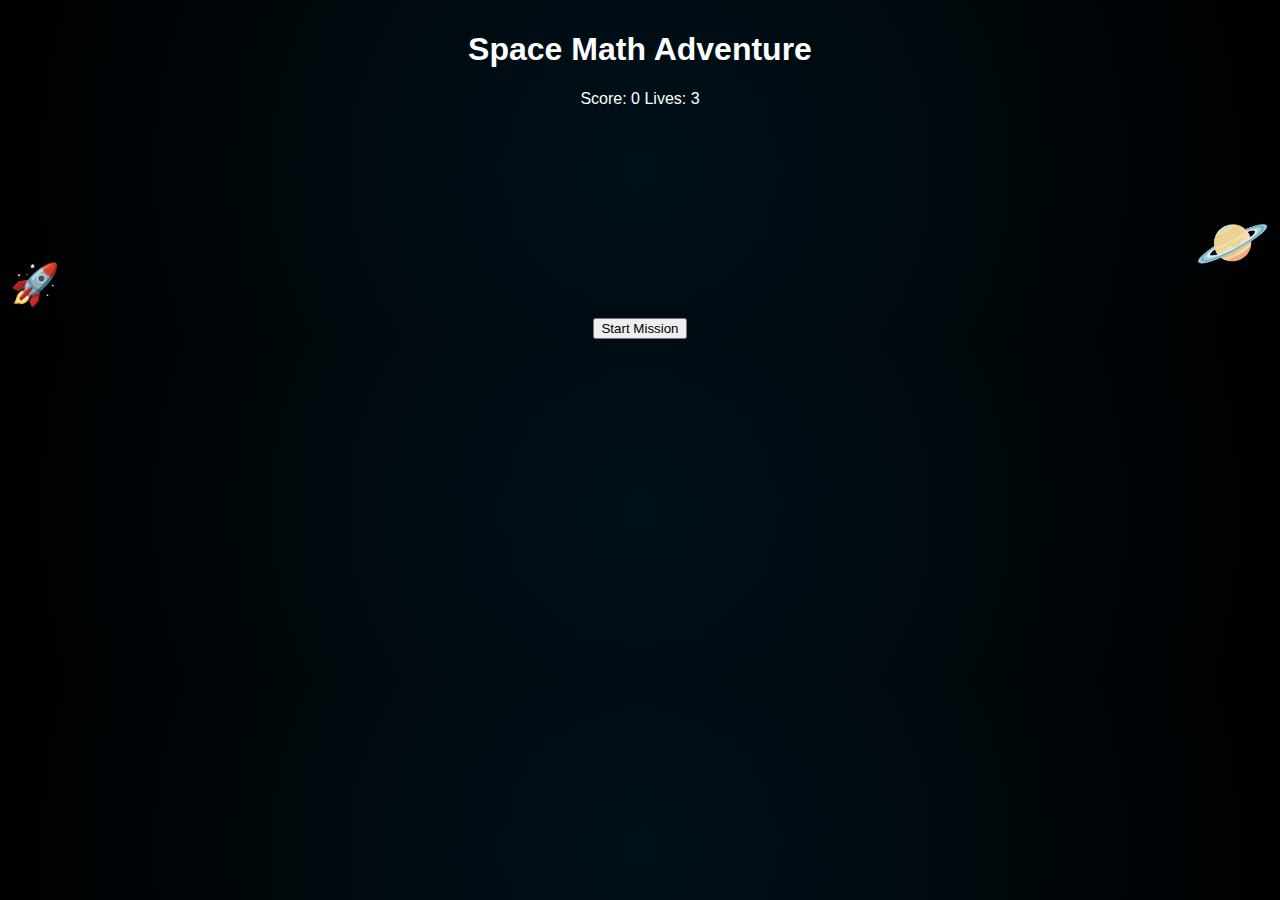
<file: src/index.html>
<!DOCTYPE html>
<html lang="en">
<head>
  <meta charset="UTF-8">
  <meta name="viewport" content="width=device-width, initial-scale=1.0">
  <title>Space Math Adventure</title>
  <link rel="stylesheet" href="style.css">
</head>
<body>
  <div id="game">
    <header>
      <h1>Space Math Adventure</h1>
      <div id="status">
        <span id="score">Score: 0</span>
        <span id="lives">Lives: 3</span>
      </div>
    </header>
    <section id="animation-area">
      <div id="rocket">🚀</div>
      <div id="planet">🪐</div>
    </section>
    <section id="message"></section>
    <section id="question-area" class="hidden">
      <div id="question"></div>
      <button id="speak-btn" aria-label="Read question">🔊</button>
      <div id="options"></div>
    </section>
    <div id="start-screen">
      <button id="start-btn">Start Mission</button>
    </div>
  </div>
  <script src="game.js"></script>
</body>
</html>
</file>
<file: src/style.css>
body {
  font-family: Arial, sans-serif;
  background: radial-gradient(circle at center, #00111a, #000000);
  color: #fff;
  text-align: center;
  margin: 0;
  padding: 0;
}

header {
  padding: 10px;
}

#status {
  margin-top: 5px;
}

#animation-area {
  position: relative;
  width: 100%;
  height: 200px;
  overflow: hidden;
}

#rocket {
  font-size: 40px;
  position: absolute;
  bottom: 10px;
  left: 10px;
  transition: transform 2s linear;
}

#planet {
  font-size: 60px;
  position: absolute;
  bottom: 40px;
  right: 10px;
}

.hidden {
  display: none;
}

#options button {
  margin: 5px;
  padding: 10px 20px;
  font-size: 18px;
}

.correct-animation {
  animation: pulse 0.5s ease;
}

@keyframes pulse {
  0% { transform: scale(1); }
  50% { transform: scale(1.3); }
  100% { transform: scale(1); }
}

.level-complete {
  animation: fly 3s linear;
}

@keyframes fly {
  0% { transform: translateX(0); }
  100% { transform: translateX(100vw); }
}
</file>
